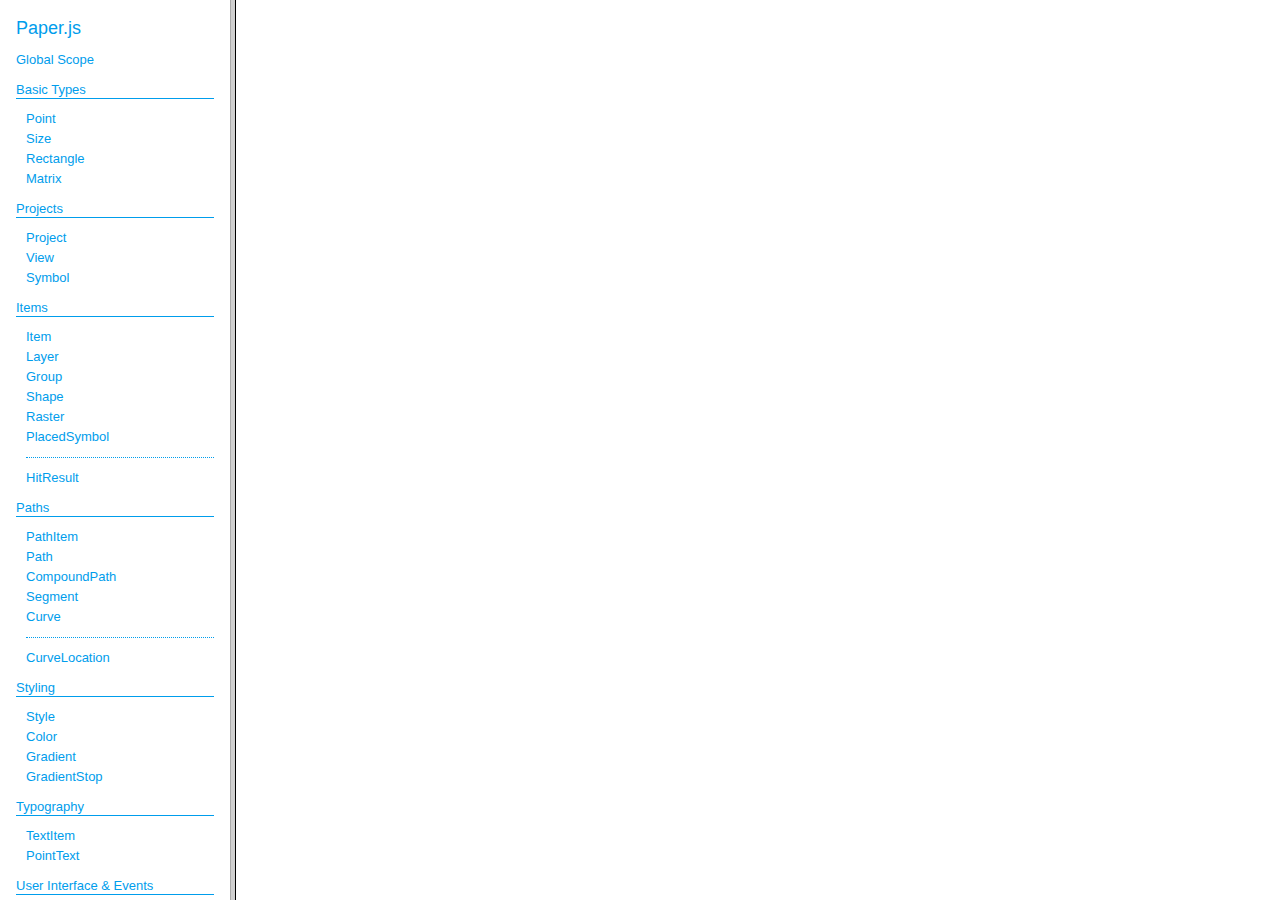
<file: src/main/webapp/js/docs/index.html>
<!DOCTYPE html>
<html>
<head>
<meta charset="UTF-8">
<title>
Paper.js API
</title>
</head>
<frameset cols="230,*">
<frame src="classes/index.html" name="packageListFrame" title="All Packages">
<frame src="about:blank" name="class-frame" title="Class and interface descriptions">
</frameset>
</html>
</file>
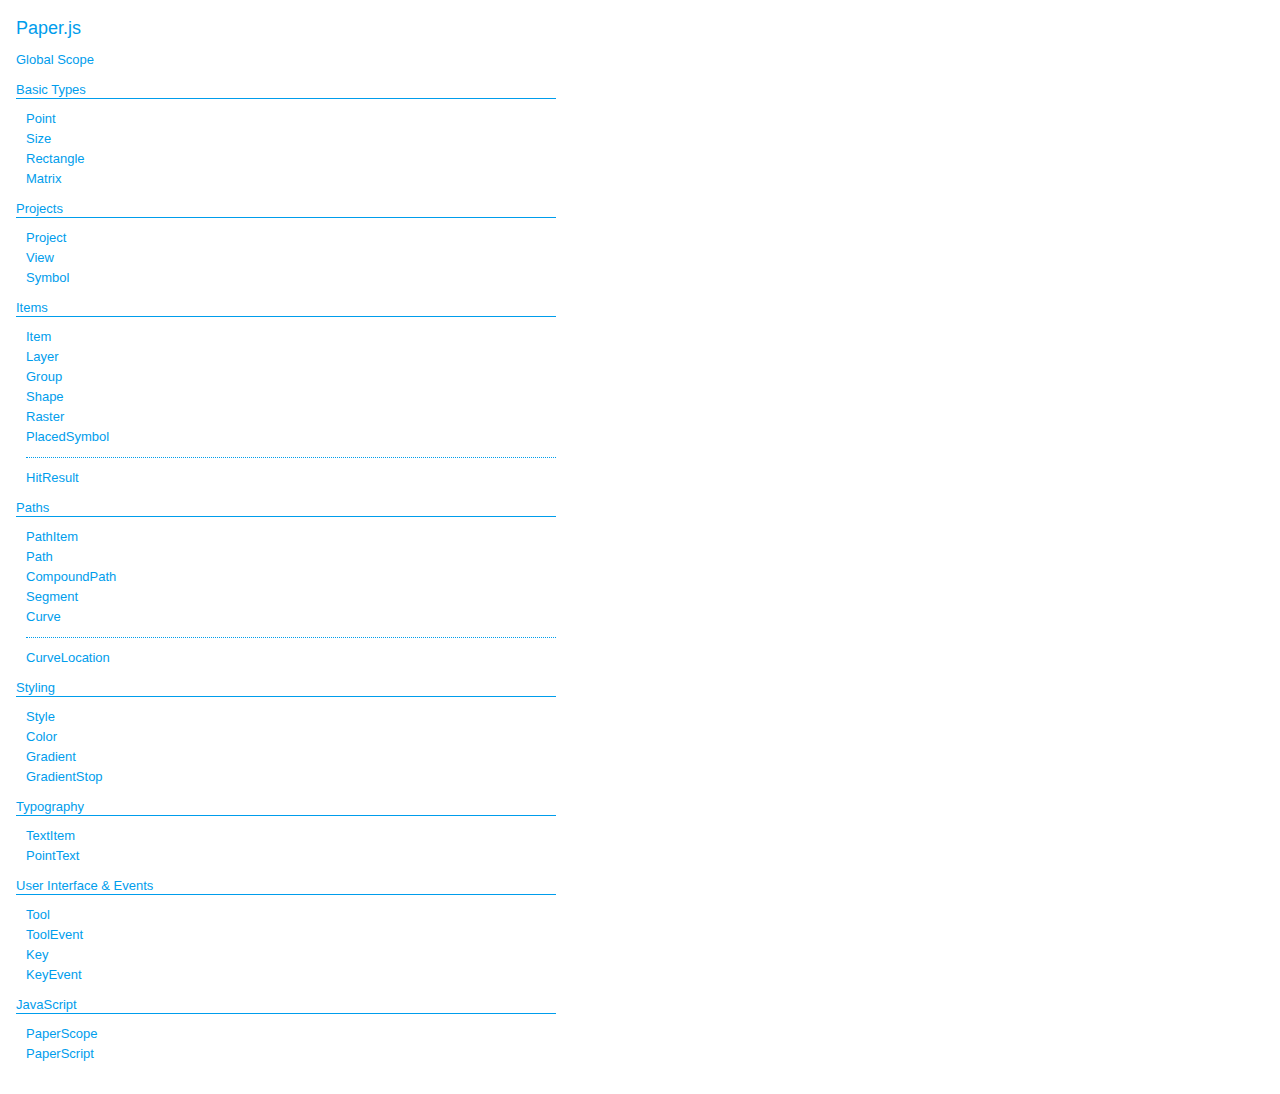
<file: src/main/webapp/js/docs/classes/index.html>
<!DOCTYPE html>
<html>
<head>
<meta charset="UTF-8">
<title>Paper.js</title>
<base target="class-frame">
<link href="../assets/css/docs.css" rel="stylesheet" type="text/css">
</head>
<body class="reference">
<div class="reference-index">
<h1>Paper.js</h1>
<ul class="reference-classes"><li><a href="../classes/global.html">Global Scope</a></li>
<li>
<h2>Basic Types</h2>
<ul>
<li><a href="../classes/Point.html">Point</a></li>
<li><a href="../classes/Size.html">Size</a></li>
<li><a href="../classes/Rectangle.html">Rectangle</a></li>
<li><a href="../classes/Matrix.html">Matrix</a></li>
</ul>
<li>
<h2>Projects</h2>
<ul>
<li><a href="../classes/Project.html">Project</a></li>
<li><a href="../classes/View.html">View</a></li>
<li><a href="../classes/Symbol.html">Symbol</a></li>
</ul>
<li>
<h2>Items</h2>
<ul>
<li><a href="../classes/Item.html">Item</a></li>
<li><a href="../classes/Layer.html">Layer</a></li>
<li><a href="../classes/Group.html">Group</a></li>
<li><a href="../classes/Shape.html">Shape</a></li>
<li><a href="../classes/Raster.html">Raster</a></li>
<li><a href="../classes/PlacedSymbol.html">PlacedSymbol</a></li>
<li><hr /></li>
<li><a href="../classes/HitResult.html">HitResult</a></li>
</ul>
<li>
<h2>Paths</h2>
<ul>
<li><a href="../classes/PathItem.html">PathItem</a></li>
<li><a href="../classes/Path.html">Path</a></li>
<li><a href="../classes/CompoundPath.html">CompoundPath</a></li>
<li><a href="../classes/Segment.html">Segment</a></li>
<li><a href="../classes/Curve.html">Curve</a></li>
<li><hr /></li>
<li><a href="../classes/CurveLocation.html">CurveLocation</a></li>
</ul>
<li>
<h2>Styling</h2>
<ul>
<li><a href="../classes/Style.html">Style</a></li>
<li><a href="../classes/Color.html">Color</a></li>
<li><a href="../classes/Gradient.html">Gradient</a></li>
<li><a href="../classes/GradientStop.html">GradientStop</a></li>
</ul>
<li>
<h2>Typography</h2>
<ul>
<li><a href="../classes/TextItem.html">TextItem</a></li>
<li><a href="../classes/PointText.html">PointText</a></li>
</ul>
<li>
<h2>User Interface & Events</h2>
<ul>
<li><a href="../classes/Tool.html">Tool</a></li>
<li><a href="../classes/ToolEvent.html">ToolEvent</a></li>
<li><a href="../classes/Key.html">Key</a></li>
<li><a href="../classes/KeyEvent.html">KeyEvent</a></li>
</ul>
<li>
<h2>JavaScript</h2>
<ul>
<li><a href="../classes/PaperScope.html">PaperScope</a></li>
<li><a href="../classes/PaperScript.html">PaperScript</a></li>
</ul>
</ul>
</body>
</html>
</file>
<file: src/main/webapp/js/docs/assets/css/docs.css>
.reference h1,
.reference h2,
.reference h3 {
  font-size: 13px;
  font-weight: normal;
  height: 18px;
  border-bottom: 1px solid;
  margin-top: 0;
  margin-bottom: 16px; }
.reference h2 a {
  font-weight: bold; }
.reference h3 {
  margin-top: 16px;
  border-bottom-style: dotted; }
.reference a tt {
  line-height: 18px; }
.reference p {
  margin: 0 0 16px 0; }
.reference hr {
  border: none;
  border-bottom: 1px dotted; }
.reference ul {
  margin: 0;
  padding: 0;
  list-style: none; }
.reference .reference-list ul,
.reference .reference-inherited ul {
  margin-left: 16px; }
.reference .reference-inherited ul li {
  text-indent: -30px;
  padding-left: 30px; }
.reference .reference-classes {
  padding-bottom: 4px; }
  .reference .reference-classes h2,
  .reference .reference-classes h3,
  .reference .reference-classes hr {
    margin: 10px 0 10px 0; }
  .reference .reference-classes .first h2 {
    margin-top: 0; }
  * html .reference .reference-classes img {
    margin-top: 5px; }
  .reference .reference-classes li {
    list-style: none;
    list-style-image: none; }
  .reference .reference-classes ul {
    margin-left: 10px;
    margin-bottom: 10px; }
.reference .reference-members {
  margin-bottom: 16px; }
.reference .member-group-text {
  margin-bottom: 16px; }
.reference .member-description {
  border: 1px solid #999;
  border-top: 0;
  margin: 16px 0 16px 0; }
.reference .member-header {
  border-top: 1px solid #999;
  padding: 10px;
  *zoom: 1; }
  .reference .member-header .member-link {
    float: left; }
  .reference .member-header:before, .reference .member-header:after {
    content: " ";
    display: table; }
  .reference .member-header:after {
    clear: both; }
.reference .member-close {
  float: right; }
.reference .member-text {
  border-top: 1px dashed #999;
  padding: 10px 10px 0 10px;
  margin-bottom: -6px; }
.reference .member-link {
  text-indent: -30px;
  padding-left: 30px; }
.reference ul,
.reference .paperscript,
.reference .CodeMirror {
  margin-top: -8px;
  margin-bottom: 16px; }
.reference ul {
  margin-top: 0; }

body,
select,
input,
textarea {
  font-family: "Lucida Grande", Geneva, Verdana, Arial, sans-serif; }

body {
  background: #fff;
  margin: 16px;
  font-size: 13px;
  line-height: 20px;
  color: #333333;
  max-width: 540px; }

select,
input,
textarea {
  font-size: 11px;
  margin: 0;
  color: #000; }

tt,
pre {
  font-family: Menlo, Consolas, "Vera Mono", monospace;
  font-size: 12px;
  line-height: 20px; }

a {
  color: #333333;
  text-decoration: none;
  border-bottom: 1px solid #333333; }
  a:hover {
    background: #e5e5e5; }

img {
  border: 0; }

p {
  margin: 0 0 20px 0; }

ul,
ol {
  padding: 0;
  margin: 0 0 20px 0;
  list-style: none; }

.clear {
  clear: both; }

.hidden {
  display: none; }

.reference-index,
.reference-index a {
  color: #009dec;
  border-bottom: 0px; }
.reference-index a:hover {
  background: #e3f4fc; }
.reference-index h2,
.reference-index h3,
.reference-index hr {
  border-color: #009dec; }

.reference h1 {
  font-size: 18px;
  font-weight: normal;
  line-height: 24px;
  border: none; }

.footer {
  margin-top: 20px; }

.CodeMirror {
  overflow: auto;
  height: 100%; }
  .CodeMirror,
  .CodeMirror textarea,
  .CodeMirror pre {
    font-family: Menlo, Consolas, "Vera Mono", monospace;
    font-size: 12px; }
  .CodeMirror pre {
    line-height: 16px;
    margin: 0;
    padding: 0;
    background: transparent; }

.CodeMirror-gutter {
  position: absolute;
  left: 0;
  top: 0;
  min-width: 30px;
  height: 100%;
  background-color: #f4f4f4;
  border-right: 1px solid #999; }

.CodeMirror-gutter-text {
  color: #aaa;
  text-align: right;
  padding: 2px 8px 2px 8px; }
  .CodeMirror-gutter-text pre {
    font-size: 10px; }

.CodeMirror-lines {
  background: #ffffff;
  padding: 2px 0 2px 8px; }
  .CodeMirror-lines pre.highlight {
    background-color: #edf5fc; }

.CodeMirror-cursor {
  z-index: 10;
  position: absolute;
  visibility: hidden;
  border-left: 1px solid #7c7c7c !important;
  height: 16px; }

.CodeMirror-selected {
  background: #ccc !important;
  color: HighlightText !important;
  padding: 2px 0 2px 0; }

.CodeMirror-focused .CodeMirror-cursor {
  visibility: visible; }
.CodeMirror-focused .CodeMirror-selected {
  background: Highlight !important; }

.CodeMirror-matchingbracket {
  background: #e3fc8d !important; }

.CodeMirror-nonmatchingbracket {
  color: #d62a28 !important; }

/* JavaScript & HTML Modes */
span.cm-keyword {
  color: #ff7800; }
span.cm-atom, span.cm-number {
  color: #3b5bb5; }
span.cm-def, span.cm-variable-2, span.cm-variable-3 {
  color: #3a4a64; }
span.cm-variable {
  color: #000; }
span.cm-property {
  color: #000; }
span.cm-operator {
  color: #000; }
span.cm-comment {
  color: #8c868f; }
span.cm-string {
  color: #409b1c; }
span.cm-meta {
  color: #555; }
span.cm-error {
  color: #f30; }
span.cm-qualifier {
  color: #555; }
span.cm-builtin {
  color: #30a; }
span.cm-bracket {
  color: #cc7; }
span.cm-tag {
  font-weight: bold;
  color: #3b5bb5; }
span.cm-attribute {
  font-style: italic;
  color: #3b5bb5; }

.paperscript .buttons {
  position: absolute;
  right: 0;
  z-index: 1; }
.paperscript .button,
.paperscript .explain {
  float: right;
  display: none;
  font-size: 11px;
  line-height: 16px;
  padding: 2px 6px;
  border-radius: 4px;
  -moz-border-radius: 4px;
  -webkit-border-radius: 4px;
  margin: 8px 8px 0 0; }
.paperscript .button {
  background: #eee; }
.paperscript .explain {
  background: #e3f4fc; }
.paperscript .explain,
.paperscript .buttons-context:hover .button {
  display: inline-block; }
.paperscript .button:hover {
  background: #ddd;
  cursor: pointer; }
.paperscript .tools {
  display: inline; }
.paperscript .source {
  overflow: auto;
  border: 1px solid #999; }
.paperscript .CodeMirror {
  margin: 0 !important; }
.paperscript .CodeMirror-gutter-text,
.paperscript .CodeMirror-lines {
  padding-top: 10px;
  padding-bottom: 10px; }
.paperscript .canvas {
  line-height: 0; }
.paperscript .canvas.border canvas {
  border: 1px solid #999; }
.paperscript.split .canvas {
  border: 1px solid #999;
  border-top: 0; }
</file>
